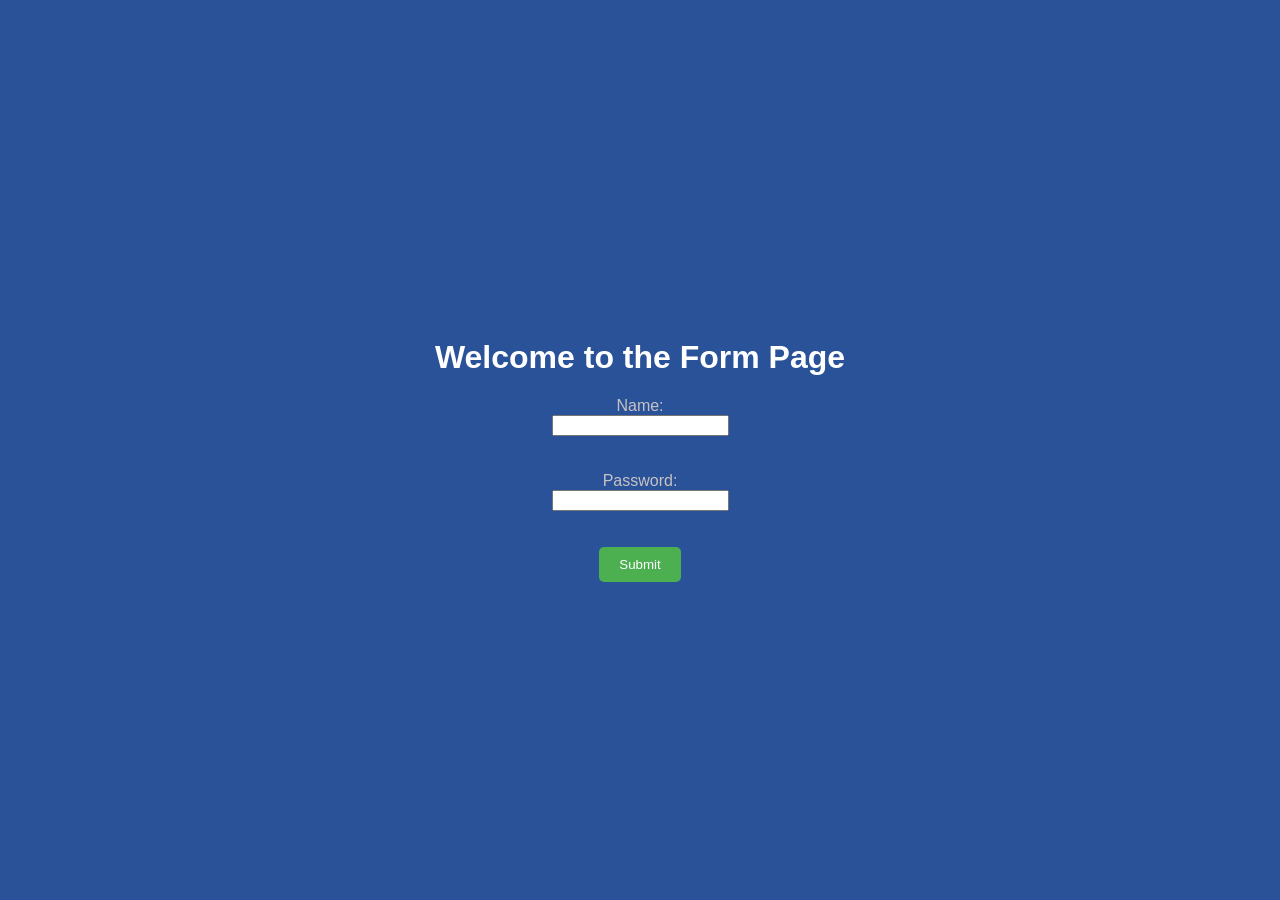
<file: index.html>
<!DOCTYPE html>
<html lang="en">
<head>
  <meta charset="UTF-8">
  <meta http-equiv="X-UA-Compatible" content="IE=edge">
  <meta name="viewport" content="width=device-width, initial-scale=1.0">
  <title>Form Page</title>
  <link rel="stylesheet" href="style.css">
  <script src="script.js" defer></script>
</head>
<body>
  <h1>Welcome to the Form Page</h1>
  <form id="loginForm" action="/submit" method="POST">
    <label for="username">Name:</label>
    <input type="text" id="username" name="username" required class="username-input">
    <br><br>
    <label for="password">Password:</label>
    <input type="password" id="password" name="password" required class="password-input">
    <br><br>
    <input type="submit" value="Submit" class="submit-button">
  </form>
</body>
</html>
</file>
<file: style.css>
body {
    background-color: #2a5298;
    margin: 0;
    padding: 0;
    display: flex;
    flex-direction: column;
    align-items: center;
    justify-content: center;
    min-height: 100vh;
}

form {
    display: flex;
    flex-direction: column;
    align-items: center;
}

h1 {
    color: #ffffff;
    font-family: Arial, sans-serif;
    text-align: center;
}

input[type="text"], input[type="password"] {
    color: #333;
    font-family: Arial, sans-serif;
    text-align: center;
}

label {
    color: #c7c3c3;
    font-family: Arial, sans-serif, bold;
    text-align: center;
}
.submit-button {
    background-color: #4CAF50;
    color: white;
    padding: 10px 20px;
    border: none;
    border-radius: 5px;
    cursor: pointer;
    font-family: Arial, sans-serif;
}
</file>
